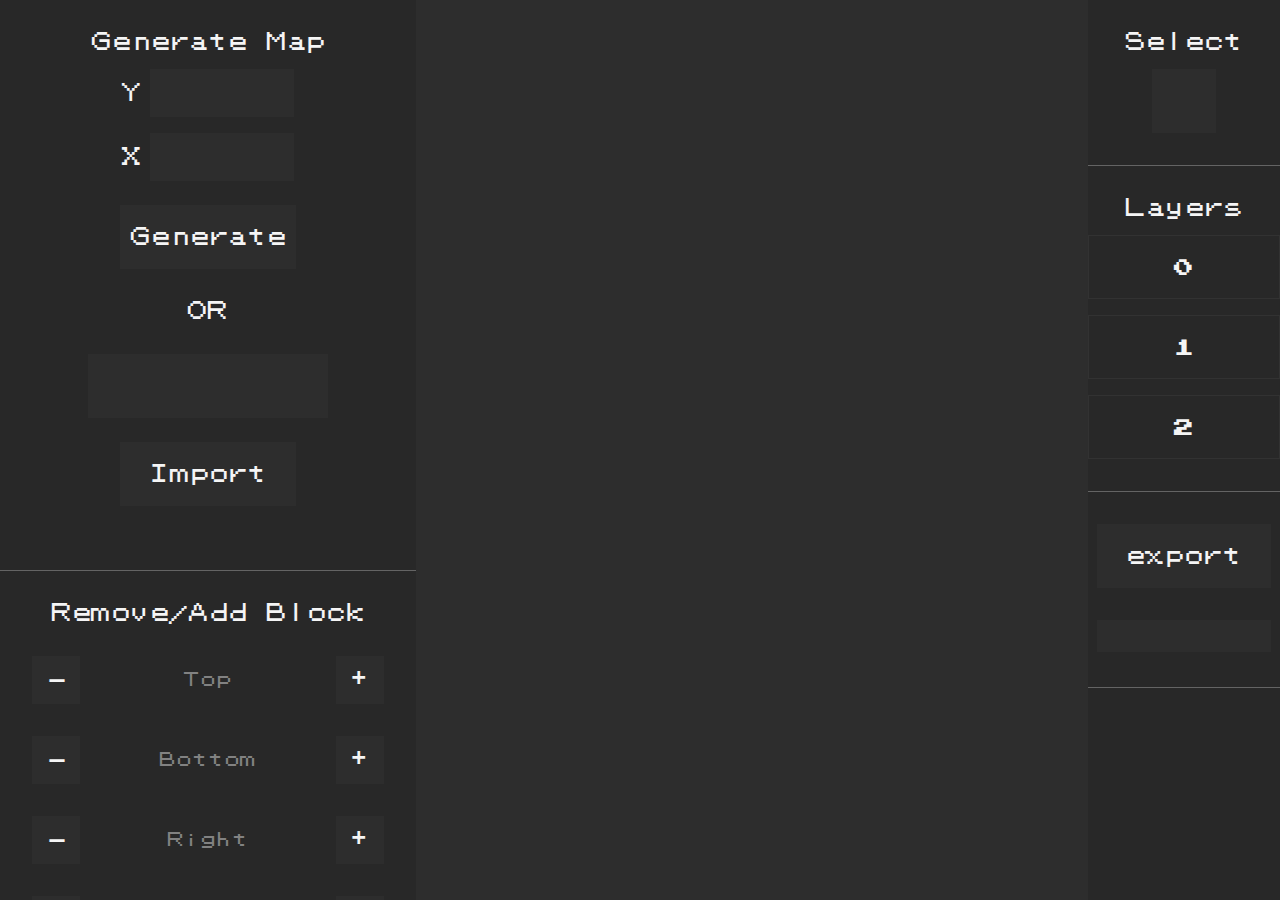
<file: dev/map.html>
<!DOCTYPE html>
<html>
  <head>
    <meta charset="utf-8">
    <!---CSS---------->
    <link rel="stylesheet" href="../css/reset.css">
    <link rel="stylesheet" href="../css/master.css">
    <link rel="stylesheet" href="../css/font.css">
    <!---CSS Custom---------->
    <style>
    /*---All----------*/
      *{
        margin: 0;
        padding: 0;
        box-sizing: border-box;

      }
      body{
        overflow: hidden;
      }
      input{
        font-size: 20px;
        font-family: "pokemon_gb";
        border: none;
        background: rgb(45, 45, 45);
        color: rgb(245, 245, 245);
        text-align: center;
      }
      input[type=button]:hover{
        cursor: pointer;
      }
      p{
        text-align: center;
      }
      section{
        text-align: center;
        padding: 32px;
        border-bottom: 1px solid rgb(100, 100, 100);
      }
      textarea{
        color: rgb(135, 135, 135);
        background-color: rgb(45, 45, 45);
        resize: none;
        border: none;
      }
      textarea:focus{
        outline: none;
      }
      ::-webkit-scrollbar{
        height: 8px;
        width: 8px;
        background-color: rgb(45, 45, 45);
      }
      ::-webkit-scrollbar-thumb{
        background-color: rgb(70, 110, 200);
      }
      ::-webkit-scrollbar-corner{
        background-color: rgb(45, 45, 45);
      }
      /*---Animation----------*/
      @keyframes kf_tileset_locked{
        0% {transform: scale(1);}
        50% {transform: scale(1.3);}
        100% {transform: scale(1);}
      }
      @keyframes kf_error{
        0% {transform: translate(0px, 0px); opacity: 1;}
        100% {transform: translate(0px, -300px); opacity: 0;}
      }
      /*---Menu----------*/
      #menu{
        position: fixed;
        z-index: 1;
        top: 0;
        height: 100vh;
        width: 416px;
        overflow: auto;
        scrollbar-color: rgb(70, 110, 200) rgb(45, 45, 45);
        scrollbar-width: thin;
        background: rgb(40, 40, 40);
        color: rgb(245, 245, 245);
        font-size: 20px;
        font-family: "pokemon_gb";
      }
      #menu input[type=range]{
        height: 32px;
        width: 352px;
        margin: 32px auto 0 auto;
      }
      #menu input[type=range]::-webkit-slider-thumb{
        height: 48px;
        width: 36px;
        background: rgb(70, 110, 200);
      }
      #menu input[type=range]::-moz-range-thumb{
        height: 48px;
        width: 36px;
        border: none;
        border-radius: 0;
        background: rgb(70, 110, 200);
      }
      /*---Menu Map----------*/
      #generate_map_y > input, #generate_map_x > input{
        height: 48px;
        width: 144px;
        margin: 16px 0 0 8px;
      }
      #generate_map, #import_map_button{
        height: 64px;
        width: 176px;
        margin: 24px 0 32px 0;
      }
      #import_map{
        height: 64px;
        width: 240px;
        margin: 32px 0 0 0;
      }
      /*---Menu Add / Remove Block----------*/
      #menu_add_remove_block > div{
        margin: 32px 0 0 0;
      }
      #menu_add_remove_block > div > div{
        position: absolute;
        height: 48px;
        width: 48px;
        line-height: 48px;
        background-color: rgb(45, 45, 45);
        transition: transform 0.2s;
        user-select: none;
      }
      #menu_add_remove_block > div > div:hover{
        cursor: pointer;
        transform: scale(1.2);
      }
      #menu_add_remove_block > div > div:nth-child(3){
        right: 0;
        margin: -48px 32px 0 0;
      }
      #menu_add_remove_block p{
        font-size: 16px;
        color: rgb(130, 130, 130);
        line-height: 48px;
      }
      /*---Menu Movement----------*/
      #movement > *{
        display: inline-block;
        height: 32px;
        width: 32px;
        margin: 32px 0 0 0;
        line-height: 32px;
        text-shadow: 0px 0px 5px rgba(0, 0, 0, 1);
        transition: transform 0.2s;
      }
      #movement > *:hover{
        cursor: pointer;
        transform: scale(2);
      }
      .movement_0{
        background-color: rgba(255, 75, 75) !important;
      }
      .movement_1{
        background-color: rgba(75, 255, 75) !important;
      }
      .movement_2{
        background-color: rgba(255, 255, 75) !important;
      }
      .movement_3{
        background-color: rgba(75, 75, 255) !important;
      }
      /*---Menu Tileset----------*/
      #tileset{
        display: flex;
        flex-wrap: wrap;
        margin: 32px 0 0 0;
      }
      #tileset > *{
        height: 32px;
        width: 32px;
        background-size: 32px;
        transition: transform 0.2s;
      }
      #tileset > *:hover{
        cursor: pointer;
        transform: scale(2);
      }
      /*---Layer----------*/
      #layer{
        position: fixed;
        z-index: 1;
        top: 0;
        right: 0;
        height: 100vh;
        width: 192px;
        background: rgb(40, 40, 40);
        color: rgb(245, 245, 245);
        font-size: 20px;
        font-family: "pokemon_gb";
      }
      #select{
        height: 64px;
        width: 64px;
        margin: 16px auto 0 auto;
        background-size: 64px;
        background-color: rgb(45, 45, 45);
      }
      #select.locked{
        animation: kf_tileset_locked 0.5s infinite;
      }
      #select:hover{
        cursor: pointer;
        filter: grayscale(1);
      }
      #layer_list{
        padding: 32px 0;
      }
      #layer_list > *{
        height: 64px;
        width: 192px;
        margin: 16px 0 0 0;
        line-height: 64px;
        border: 1px solid rgb(50, 50, 50);
      }
      #layer_list > *:hover{
        cursor: pointer;
      }
      #layer_list > *.selected{
        transition: background-color 0.5s;
        background-color: rgb(70, 110, 200);
      }
      /*---Export Map----------*/
      #menu_export_map{
        padding: 32px 0;
      }
      #menu_export_map > input{
        height: 64px;
        width: 174px;
      }
      #menu_export_map > textarea{
        height: 32px;
        width: 174px;
        margin: 32px 0 0 0;
      }
      /*---Map----------*/
      #map{
        position: absolute;
        left: 416px;
        height: 100vh;
        width: calc(100vw - 608px);
        overflow: auto;
        scrollbar-color: rgb(70, 110, 200) rgb(45, 45, 45);
      }
      #map > *{
        position: absolute;
      }
      #map > * > *{
        position: absolute;
        display: none;
        height: 32px;
        width: 32px;
        background-size: 32px;
        border: 1px solid rgb(130, 130, 130);
      }
      #map > * > *:hover{
        border: 2px solid rgb(225, 225, 225);
      }
      #map.layer_0.important > *:nth-child(1){
        z-index: 1;
      }
      #map.layer_0 > *:nth-child(1) > *{
        display: block;
      }
      #map.layer_1 > *:nth-child(2) > *{
        display: block;
      }
      #map.layer_2 > *:nth-child(3) > *{
        display: block;
      }
      /*---Error----------*/
      #error > *{
        z-index: 2;
        position: absolute;
        opacity: 0;
        color: rgb(255, 70, 70);
        text-shadow: 2px 0 0 #000, -2px 0 0 #000, 0 2px 0 #000, 0 -2px 0 #000, 1px 1px #000, -1px -1px 0 #000, 1px -1px 0 #000, -1px 1px 0 #000;
        font-size: 24px;
        font-family: "pokemon_gb";
        user-select: none;
      }
      #error > *.kf_error{
        animation: kf_error 5s;
      }
      /*---Tilesets----------*/
      /* Ripped by Desgardes */
      /* Thank you <3 */
      .a{background: url("../rsc/tileset/grass.png")}
      .b{background: url("../rsc/tileset/ground.png")}
      .c{background: url("../rsc/tileset/tall_grass.png")}
      .d{background: url("../rsc/tileset/bush.png")}
      .e{background: url("../rsc/tileset/tree_top.png")}
      .f{background: url("../rsc/tileset/tree_bottom.png")}
      .aa{background: url("../rsc/tileset/ground_wood.png")}
      .ab{background: url("../rsc/tileset/wall_wood.png")}
      .ac{background: url("../rsc/tileset/ground_lab.png")}
      .ba{background: url("../rsc/tileset/stairs_1.png")}
      .bb{background: url("../rsc/tileset/stairs_2.png")}
      .ca{background: url("../rsc/tileset/table_1_foot_right.png")}
      .cb{background: url("../rsc/tileset/table_1_foot_left.png")}
      .cc{background: url("../rsc/tileset/table_1_bottom_right.png")}
      .cd{background: url("../rsc/tileset/table_1_bottom_left.png")}
      .ce{background: url("../rsc/tileset/table_1_top_right.png")}
      .cf{background: url("../rsc/tileset/table_1_top_left.png")}
      .cg{background: url("../rsc/tileset/table_1_right.png")}
      .ch{background: url("../rsc/tileset/table_1_left.png")}
      .ci{background: url("../rsc/tileset/stool.png")}
      .cj{background: url("../rsc/tileset/bed_1_bottom.png")}
      .ck{background: url("../rsc/tileset/bed_1_top.png")}
      .cl{background: url("../rsc/tileset/radio_1.png")}
      .cm{background: url("../rsc/tileset/panel.png")}
      .cn{background: url("../rsc/tileset/computer_1_bottom.png")}
      .co{background: url("../rsc/tileset/computer_1_top.png")}
      .cp{background: url("../rsc/tileset/tv_1_bottom_1.png")}
      .cq{background: url("../rsc/tileset/tv_1_bottom_2.png")}
      .cr{background: url("../rsc/tileset/tv_1_top.png")}
      .cs{background: url("../rsc/tileset/bookcase_1_bottom.png")}
      .ct{background: url("../rsc/tileset/bookcase_1_top.png")}
      .cu{background: url("../rsc/tileset/frame_1.png")}
      .cv{background: url("../rsc/tileset/rug_1.png")}
      .cw{background: url("../rsc/tileset/rug_2.png")}
      .cx{background: url("../rsc/tileset/rug_3.png")}
      .cy{background: url("../rsc/tileset/door_1.png")}
      .cz{background: url("../rsc/tileset/furniture_1.png")}
      .da{background: url("../rsc/tileset/gas_cooker_1.png")}
      .db{background: url("../rsc/tileset/kitchen_sink_1.png")}
      .dc{background: url("../rsc/tileset/fridge_1_bottom.png")}
      .dd{background: url("../rsc/tileset/fridge_1_top.png")}
      .de{background: url("../rsc/tileset/table_1_top_left_split.png")}
      .df{background: url("../rsc/tileset/table_1_top_right_split.png")}
      .dg{background: url("../rsc/tileset/table_1_middle_split.png")}
      .dh{background: url("../rsc/tileset/table_1_middle_bottom_split.png")}
      .di{background: url("../rsc/tileset/house_roof_1_bottom_left.png")}
      .dj{background: url("../rsc/tileset/house_roof_1_bottom_middle.png")}
      .dk{background: url("../rsc/tileset/house_roof_1_bottom_right.png")}
      .dl{background: url("../rsc/tileset/house_roof_1_top_left.png")}
      .dm{background: url("../rsc/tileset/house_roof_1_top_middle.png")}
      .dn{background: url("../rsc/tileset/house_roof_1_top_right.png")}
      .do{background: url("../rsc/tileset/house_roof_1_left.png")}
      .dp{background: url("../rsc/tileset/house_roof_1_middle.png")}
      .dq{background: url("../rsc/tileset/house_roof_1_right.png")}
      .dr{background: url("../rsc/tileset/house_1_bottom_left.png")}
      .ds{background: url("../rsc/tileset/house_1_bottom_middle.png")}
      .dt{background: url("../rsc/tileset/house_1_bottom_right.png")}
      .du{background: url("../rsc/tileset/house_1_top_left.png")}
      .dv{background: url("../rsc/tileset/house_1_top_middle.png")}
      .dw{background: url("../rsc/tileset/house_1_top_right.png")}
      .dx{background: url("../rsc/tileset/house_1_window_1.png")}
      .dy{background: url("../rsc/tileset/house_1_window_2.png")}
      .dz{background: url("../rsc/tileset/house_1_window_3.png")}
      .ea{background: url("../rsc/tileset/house_1_window_4.png")}
      .eb{background: url("../rsc/tileset/water.png")}
      .ec{background: url("../rsc/tileset/water_animation_1.png")}
      .ed{background: url("../rsc/tileset/water_animation_2.png")}
      .ee{background: url("../rsc/tileset/water_animation_3.png")}
      .ef{background: url("../rsc/tileset/flower_bottom.png")}
      .eg{background: url("../rsc/tileset/flower_top.png")}
      .eh{background: url("../rsc/tileset/flower_bottom_animation.png")}
      .ei{background: url("../rsc/tileset/flower_top_animation.png")}
      .ej{background: url("../rsc/tileset/border_1_left.png")}
      .ek{background: url("../rsc/tileset/border_1_top_left.png")}
      .el{background: url("../rsc/tileset/border_1_top.png")}
      .em{background: url("../rsc/tileset/border_1_top_right.png")}
      .en{background: url("../rsc/tileset/border_1_right.png")}
      .eo{background: url("../rsc/tileset/border_1_bottom_right.png")}
      .ep{background: url("../rsc/tileset/border_1_bottom.png")}
      .eq{background: url("../rsc/tileset/border_1_bottom_left.png")}
      .er{background: url("../rsc/tileset/bookcase_2_bottom.png")}
      .es{background: url("../rsc/tileset/bookcase_2_top.png")}
      .et{background: url("../rsc/tileset/table_2_foot_left.png")}
      .eu{background: url("../rsc/tileset/table_2_foot.png")}
      .ev{background: url("../rsc/tileset/table_2_foot_right.png")}
      .ew{background: url("../rsc/tileset/table_2_top_left.png")}
      .ex{background: url("../rsc/tileset/table_2_top.png")}
      .ey{background: url("../rsc/tileset/table_2_top_right.png")}
      .ez{background: url("../rsc/tileset/ben.png")}
      .fa{background: url("../rsc/tileset/wall_lab.png")}
      .fb{background: url("../rsc/tileset/window_1.png")}
      .fc{background: url("../rsc/tileset/window_2.png")}
      .fd{background: url("../rsc/tileset/engine_1_bottom_left.png")}
      .fe{background: url("../rsc/tileset/engine_1_bottom_right.png")}
      .ff{background: url("../rsc/tileset/engine_1_top_left.png")}
      .fg{background: url("../rsc/tileset/engine_1_top_right.png")}
      .fh{background: url("../rsc/tileset/computer_2_left.png")}
      .fi{background: url("../rsc/tileset/computer_2_right.png")}
    </style>
  </head>
  <body>
    <!---Menu---------->
    <aside id="menu">
      <!---Section Menu Map---------->
      <section id="menu_map">Generate Map
        <div id="generate_map_y"><label>Y</label><input type="text"></div>
        <div id="generate_map_x"><label>X</label><input type="text"></div>
        <input id="generate_map" type="button" value="Generate">
        <p>OR</p>
        <input id="import_map" type="text">
        <input id="import_map_button" type="button" value="Import">
      </section>
      <!---Section Add/Remove Map Block---------->
      <section id="menu_add_remove_block"> Remove/Add Block
        <div><div>-</div><p>Top</p><div>+</div></div>
        <div><div>-</div><p>Bottom</p><div>+</div></div>
        <div><div>-</div><p>Right</p><div>+</div></div>
        <div><div>-</div><p>Left</p><div>+</div></div>
      </section>
      <!---Section Menu Movement---------->
      <section id="menu_movement">Movement
        <div id="movement">
          <div class="movement_0">0</div>
          <div class="movement_1">1</div>
          <div class="movement_2">2</div>
          <div class="movement_3">3</div>
        </div>
        <input id="movement_opacity_range" type="range" min="0" max="100" value="100" title="opacity">
        <input id="movement_zindex_range" type="range" min="0" max="1" value="0" title="z-index">
      </section>
      <!---Section Menu Tileset---------->
      <section id="menu_tileset">Tilesets</section>
    </aside>
    <!---layer---------->
    <aside id="layer">
      <!---Section Layer Select---------->
      <section id="layer_select">Select
        <div id="select"></div>
      </section>
      <!---Section Layer List---------->
      <section id="layer_list">Layers
        <div>0</div>
        <div>1</div>
        <div>2</div>
      </section>
      <!---Section Export Map---------->
      <section id="menu_export_map">
        <input type="button" value="export">
        <textarea></textarea>
      </section>
    </aside>
    <!---Map---------->
    <main id="map">
      <div id="map_movement"></div>
      <div id="map_tileset_1"></div>
      <div id="map_tileset_2"></div>
    </main>
    <!---Error---------->
    <div id="error"></div>
    <!---Scripts---------->
    <script src="../js/game/map/new_bark_town.js"></script>
    <script src="../js/game/map/road_29.js"></script>
    <script>
    /* -------------------- Variables -------------------- */
    var v_map = {
      id : {
        map : document.getElementById("map"),
        movement : document.getElementById("map_movement"),
        tileset_1 : document.getElementById("map_tileset_1"),
        tileset_2 : document.getElementById("map_tileset_2"),
      },
      y : 0,
      x : 0,
      height : "0px",
      width : "0px",
      length : 0,
    };
    var v_select = {
      tileset : null,
      locked : false,
    };
    var v_layer = {
      0 : false,
      1 : false,
      2 : false,
    };

    /* -------------------- Events -------------------- */
    // ----- click
    document.getElementById("generate_map").addEventListener("click", function(){
      f_map_new(document.getElementById("generate_map_y").children[1].value, document.getElementById("generate_map_x").children[1].value);
    });

    document.getElementById("select").addEventListener("click", f_select_reset);

    // Add/Remove block
    document.getElementById("menu_add_remove_block").children[0].children[0].addEventListener("click", f_map_remove_block_top);
    document.getElementById("menu_add_remove_block").children[1].children[0].addEventListener("click", f_map_remove_block_bottom);
    document.getElementById("menu_add_remove_block").children[2].children[0].addEventListener("click", f_map_remove_block_right);
    document.getElementById("menu_add_remove_block").children[3].children[0].addEventListener("click", f_map_remove_block_left);

    document.getElementById("menu_add_remove_block").children[0].children[2].addEventListener("click", f_map_new_block_top);
    document.getElementById("menu_add_remove_block").children[1].children[2].addEventListener("click", f_map_new_block_bottom);
    document.getElementById("menu_add_remove_block").children[2].children[2].addEventListener("click", f_map_new_block_right);
    document.getElementById("menu_add_remove_block").children[3].children[2].addEventListener("click", f_map_new_block_left);

    // Movement
    document.getElementById("movement").children[0].addEventListener("click", function(){f_select_update("movement_0")});
    document.getElementById("movement").children[1].addEventListener("click", function(){f_select_update("movement_1")});
    document.getElementById("movement").children[2].addEventListener("click", function(){f_select_update("movement_2")});
    document.getElementById("movement").children[3].addEventListener("click", function(){f_select_update("movement_3")});

    // Layers
    document.getElementById("layer_list").children[0].addEventListener("click", function(){f_layer_update(0)});
    document.getElementById("layer_list").children[1].addEventListener("click", function(){f_layer_update(1)});
    document.getElementById("layer_list").children[2].addEventListener("click", function(){f_layer_update(2)});

    // Import
    document.getElementById("import_map_button").addEventListener("click", function(){f_map_new_import()});

    // Export
    document.getElementById("menu_export_map").children[0].addEventListener("click", f_map_export);

    // ----- input
    document.getElementById("movement_opacity_range").addEventListener("input", function(){f_movement_opacity_update(this.value)});
    document.getElementById("movement_zindex_range").addEventListener("input", function(){f_movement_zindex_update(this.value)});

    // ----- keypress
    window.addEventListener("keypress", function(){
      switch (event.key) {
        case "e":
          f_select_lock();
      }
    });
    /* -------------------- Functions -------------------- */
    f_tileset_add_list();

    function f_tileset_list(){
      return [
        "a", "b", "c", "d", "e", "f",
        "aa", "ab", "ac",
        "ba", "bb",
        "ca", "cb", "cc", "cd", "ce", "cf", "cg", "ch", "ci", "cj", "ck", "cl", "cm", "cn", "co", "cp", "cq", "cr", "cs", "ct", "cu", "cv", "cw", "cx", "cy", "cz",
        "da", "db", "dc", "dd", "de", "df", "dg", "dh", "di", "dj", "dk", "dl", "dm", "dn", "do", "dp", "dq", "dr", "ds", "dt", "du", "dv", "dw", "dx", "dy", "dz",
        "ea", "eb", "ec", "ed", "ee", "ef", "eg", "eh", "ei", "ej", "ek", "el", "em", "en", "eo", "ep", "eq", "er", "es", "et", "eu", "ev", "ew", "ex", "ey", "ez",
        "fa", "fb", "fc", "fd", "fe", "ff", "fg", "fh", "fi",
      ];
    }

    function f_map_new(p_map_y, p_map_x){
      // Temp variables
      let v_temp_element_1;

      // Variables
      v_map.y = Number(p_map_y);
      v_map.x = Number(p_map_x);
      v_map.height = (p_map_y * 32) + "px";
      v_map.width = (p_map_x * 32) + "px";
      v_map.length = (p_map_y * p_map_x);

      // Remove old map block
      for (var i = v_map.id.tileset_1.children.length; i > 0; i--) {
        f_map_remove_block(i - 1);
      }

      // Generate new map block
      for (var i = 0; i < v_map.length; i++) {
        f_map_add_block();
      }

      // Generate new map position
      f_map_new_position();

      // Update layers
      v_layer[0] = false;
      f_layer_update(0);
    }

    function f_map_new_import(){
      // Temp variables
      let v_temp_map = window["f_map_" + document.getElementById("import_map").value]();

      // Generate map
      f_map_new(v_temp_map.y, v_temp_map.x);

      // Movement & Tilesets
      for (var i = 0; i < v_map.length; i++) {
        v_map.id.movement.children[i].className = "movement_" + v_temp_map.block[i][0];
        v_map.id.tileset_1.children[i].className = v_temp_map.block[i][1];
        if (v_temp_map.block[i][2] != null) {
          v_map.id.tileset_2.children[i].className = v_temp_map.block[i][2];
        }
      }
    }

    function f_map_add_block(){
      v_map.id.movement.append(f_map_new_block(0));
      v_map.id.tileset_1.append(f_map_new_block(1));
      v_map.id.tileset_2.append(f_map_new_block(2));
    }

    function f_map_remove_block(p_number){
      v_map.id.movement.children[p_number].remove();
      v_map.id.tileset_1.children[p_number].remove();
      v_map.id.tileset_2.children[p_number].remove();
    }

    function f_map_new_block(p_event_value){
      // Temp variables
      let v_temp_element_1;

      // Generate new map block
      v_temp_element_1 = document.createElement("div")
      v_temp_element_1.addEventListener("click", function(){f_map_new_tileset(this, p_event_value)});
      v_temp_element_1.addEventListener("mouseover", function(){if(v_select.locked){f_map_new_tileset(this, p_event_value)}});

      return v_temp_element_1;
    }

    function f_map_new_block_top(){
      for (var i = 0; i < v_map.x; i++) {
        v_map.id.movement.prepend(f_map_new_block(0));
        v_map.id.tileset_1.prepend(f_map_new_block(1));
        v_map.id.tileset_2.prepend(f_map_new_block(2));
      }

      // Update variables
      v_map.y++;
      v_map.height = (v_map.y * 32) + "px";
      v_map.length = (v_map.y * v_map.x);

      f_map_new_position();
    }

    function f_map_new_block_bottom(){
      for (var i = 0; i < v_map.x; i++) {
        f_map_add_block();
      }

      // Update variables
      v_map.y++;
      v_map.height = (v_map.y * 32) + "px";
      v_map.length = (v_map.y * v_map.x);

      f_map_new_position();
    }

    function f_map_new_block_right(){
      // Temp variables
      let v_temp_block_number = (v_map.x - 1);

      for (var i = 0; i < v_map.y; i++) {
        v_map.id.movement.children[v_temp_block_number].after(f_map_new_block(0));
        v_map.id.tileset_1.children[v_temp_block_number].after(f_map_new_block(1));
        v_map.id.tileset_2.children[v_temp_block_number].after(f_map_new_block(2));

        v_temp_block_number += (v_map.x + 1);
      }

      // Update variables
      v_map.x++;
      v_map.widht = (v_map.x * 32) + "px";
      v_map.length = (v_map.y * v_map.x);

      f_map_new_position();
    }

    function f_map_new_block_left(){
      // Temp variables
      let v_temp_block_number = 0;

      for (var i = 0; i < v_map.y; i++) {
        v_map.id.movement.children[v_temp_block_number].before(f_map_new_block(0));
        v_map.id.tileset_1.children[v_temp_block_number].before(f_map_new_block(1));
        v_map.id.tileset_2.children[v_temp_block_number].before(f_map_new_block(2));

        v_temp_block_number += (v_map.x + 1);
      }

      // Update variables
      v_map.x++;
      v_map.widht = (v_map.x * 32) + "px";
      v_map.length = (v_map.y * v_map.x);

      f_map_new_position();
    }

    function f_map_remove_block_top(){
      for (var i = 0; i < v_map.x; i++) {
        v_map.id.movement.children[0].remove();
        v_map.id.tileset_1.children[0].remove();
        v_map.id.tileset_2.children[0].remove();
      }

      // Update variables
      v_map.y--;
      v_map.height = (v_map.y * 32) + "px";
      v_map.length = (v_map.y * v_map.x);

      f_map_new_position();
    }

    function f_map_remove_block_bottom(){
      // Temp variables
      let v_temp_child_number = (v_map.id.movement.children.length - 1);

      for (var i = v_map.x; i > 0; i--) {
        v_map.id.movement.children[v_temp_child_number].remove();
        v_map.id.tileset_1.children[v_temp_child_number].remove();
        v_map.id.tileset_2.children[v_temp_child_number].remove();

        v_temp_child_number--;
      }

      // Update variables
      v_map.y--;
      v_map.height = (v_map.y * 32) + "px";
      v_map.length = (v_map.y * v_map.x);

      f_map_new_position();
    }

    function f_map_remove_block_right(){
      // Temp variables
      let v_temp_block_number = (v_map.x - 1);

      for (var i = 0; i < v_map.y; i++) {
        v_map.id.movement.children[v_temp_block_number].remove();
        v_map.id.tileset_1.children[v_temp_block_number].remove();
        v_map.id.tileset_2.children[v_temp_block_number].remove();

        v_temp_block_number += (v_map.x - 1);
      }

      // Update variables
      v_map.x--;
      v_map.widht = (v_map.x * 32) + "px";
      v_map.length = (v_map.y * v_map.x);

      f_map_new_position();
    }

    function f_map_remove_block_left(){
      // Temp variables
      let v_temp_block_number = 0;

      for (var i = 0; i < v_map.y; i++) {
        v_map.id.movement.children[v_temp_block_number].remove();
        v_map.id.tileset_1.children[v_temp_block_number].remove();
        v_map.id.tileset_2.children[v_temp_block_number].remove();

        v_temp_block_number += (v_map.x - 1);
      }

      // Update variables
      v_map.x--;
      v_map.widht = (v_map.x * 32) + "px";
      v_map.length = (v_map.y * v_map.x);

      f_map_new_position();
    }

    function f_map_new_position(){
      // Temp variables
      let v_temp_map_y = 0;
      let v_temp_map_x = 0;

      // Generate new map position
      for (var i = 0; i < v_map.length; i++) {
        v_map.id.movement.children[i].style = "top: " + (v_temp_map_y * 32) + "px; left:" + (v_temp_map_x * 32) + "px";
        v_map.id.movement.children[i].title = "y: " + (v_temp_map_y + 1) + ", x: " + (v_temp_map_x + 1) + ", " + (i);
        v_map.id.tileset_1.children[i].style = "top: " + (v_temp_map_y * 32) + "px; left:" + (v_temp_map_x * 32) + "px";
        v_map.id.tileset_2.children[i].style = "top: " + (v_temp_map_y * 32) + "px; left:" + (v_temp_map_x * 32) + "px";

        v_temp_map_x++;
        if (v_temp_map_x == v_map.x) {
          v_temp_map_x = 0;
          v_temp_map_y++;
        }
      }
    }

    function f_map_new_tileset(p_element, p_event_value){
      if (v_select.tileset == null) {
        p_element.removeAttribute("class");
      }
      else if (p_event_value == 0 && !v_select.tileset.includes("movement_")) {
        f_error("Error : Bad Layer, select layer \"1\" or \"2\"");
      }
      else if (p_event_value != 0 && v_select.tileset.includes("movement_")) {
        f_error("Error : Bad Layer, select only layer \"0\"");
      }
      else {
        p_element.className = v_select.tileset;
      }
    }

    function f_tileset_add_list(){
      // Temp variables
      let v_temp_element_1;
      let v_temp_element_2;

      let v_tileset_list = f_tileset_list();

      // Generate tileset list
      v_temp_element_1 = document.createElement("div");
      v_temp_element_1.id = "tileset";

      for (var i = 0; i < v_tileset_list.length; i++) {
        v_temp_element_2 = document.createElement("div");
        v_temp_element_2.className = v_tileset_list[i];
        v_temp_element_2.addEventListener("click", function(){f_select_update(this.className)});
        v_temp_element_1.append(v_temp_element_2);
      }

      document.getElementById("menu_tileset").append(v_temp_element_1);
    }

    function f_select_update(p_value){
      // Update variable
      v_select.tileset = p_value;

      // Update interface
      document.getElementById("select").className = p_value;
    }

    function f_select_reset(){
      // Reset variable
      v_select.tileset = null;

      // Reset interface
      document.getElementById("select").className = "";
    }

    function f_select_lock(){
      if (v_select.locked) {
        v_select.locked = false;
        document.getElementById("select").classList.remove("locked");
      }
      else {
        v_select.locked = true;
        document.getElementById("select").classList.add("locked");
      }
    }

    function f_layer_update(p_value){
      // Temp variables
      let v_temp_layer_id = document.getElementById("layer_list").children[p_value];

      // Update layer
      if (v_layer[p_value]) {
        v_layer[p_value] = false;
        v_temp_layer_id.removeAttribute("class");

        v_map.id.map.classList.remove("layer_" + p_value);
      }
      else {
        v_layer[p_value] = true;
        v_temp_layer_id.className = "selected";

        v_map.id.map.classList.add("layer_" + p_value);
      }
    }

    function f_movement_opacity_update(p_value){
      v_map.id.movement.style.opacity = (p_value / 100);
    }

    function f_movement_zindex_update(p_value){
      if (p_value == 1) {
        document.getElementById("map").classList.add("important");
      }
      else {
        document.getElementById("map").classList.remove("important");
      }
    }

    function f_map_export(){
      // Temp variables
      let v_temp_map = "";

      v_temp_map += "y: " + v_map.y + ",\n";
      v_temp_map += "x: " + v_map.x + ",\n";
      v_temp_map += "length: " + v_map.length + ",\n";
      v_temp_map += "block: [\n";

      for (var i = 0; i < v_map.length; i++) {
        v_temp_map += ("[" + f_map_export_block(0,  i) + ", " + f_map_export_block(1,  i) + f_map_export_block(2,  i) + "],\n");
      }

      v_temp_map += "],";

      // Export
      console.log(v_temp_map);
      document.getElementById("menu_export_map").children[1].value = v_temp_map;
      document.getElementById("menu_export_map").children[1].select();
      // document.execCommand("copy");
    }

    function f_map_export_block(p_value, p_number){
      if (p_value == 0) {
        switch (v_map.id.movement.children[p_number].className) {
          case "movement_0":
            return 0;
            break;
          case "movement_1":
            return 1;
            break;
          case "movement_2":
            return 2;
            break;
          case "movement_3":
            return 3;
            break;
        }
      }
      else if (p_value == 1){
        return "\"" + v_map.id.tileset_1.children[p_number].className + "\"";
      }
      else if (p_value == 2){
        if (v_map.id.tileset_2.children[p_number].className != "") {
          return ", \"" + v_map.id.tileset_2.children[p_number].className + "\"";
        }
        else {
          return "";
        }
      }
    }

    function f_error(p_text){
      // Temp variables
      let v_temp_element_1;

      // Generate error
      v_temp_element_1 = document.createElement("div")
      v_temp_element_1.style = "top: " + event.clientY + "px; left: " + (event.clientX + 24) + "px";
      v_temp_element_1.className = "kf_error";
      v_temp_element_1.textContent = p_text;
      setTimeout(function(){document.getElementById("error").children[0].remove()}, 2000);

      document.getElementById("error").append(v_temp_element_1);
    }


    </script>
  </body>
</html>
</file>
<file: css/master.css>
body{
  margin: 0;
  background: rgb(45, 45, 45);
}

p{
  font-family: "pokemon_gb";
}

span{
  font-family: "pokemon_gb";
}

input{
  font-family: "pokemon_gb";
}

input[type=button]{
  text-align: center;
}
input[type=button]:hover{
  cursor: pointer;
}

input[type=range]::-webkit-slider-thumb:hover{
  cursor: pointer;
}
input[type=range]::-moz-range-thumb:hover{
  cursor: pointer;
}
</file>
<file: css/font.css>
@font-face{
  font-family: "pokemon_gb";
  src: url("../rsc/font/pokemon_gb.ttf");
  /* Thanks to Jackster Productions for this font */
  /* https://www.fontspace.com/jackster-productions */
}
</file>
